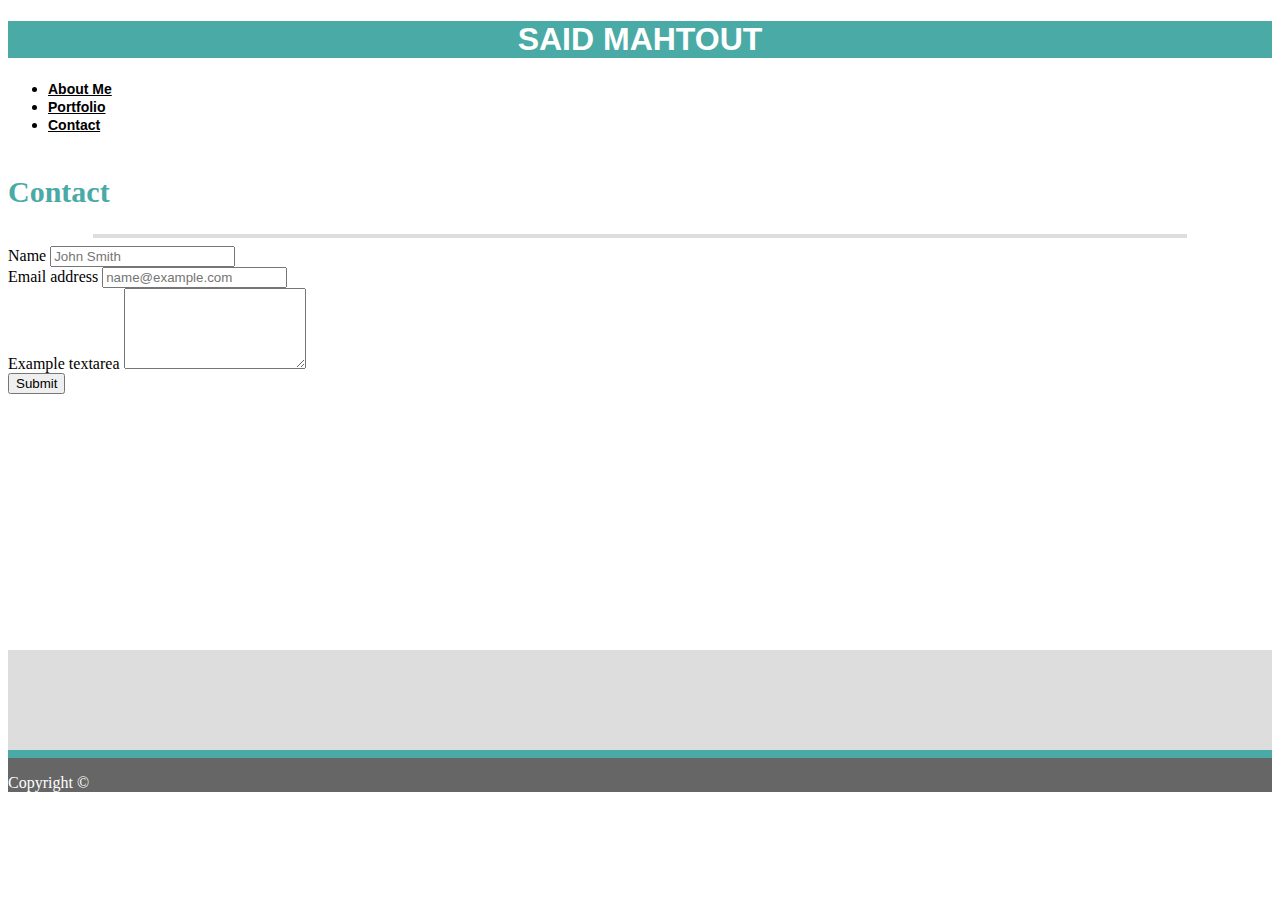
<file: contact.html>
<!DOCTYPE html>
<html lang="en">
<head>
    <meta charset="UTF-8">
    <meta name="viewport" content="width=device-width, initial-scale=1.0">
    <meta http-equiv="X-UA-Compatible" content="ie=edge">
    <title>My portfolio using Bootstap</title>
    <link rel="stylesheet" type="text/css" href="css/style.css">
    <link rel="stylesheet" href="https://stackpath.bootstrapcdn.com/bootstrap/4.1.3/css/bootstrap.min.css" integrity="sha384-MCw98/SFnGE8fJT3GXwEOngsV7Zt27NXFoaoApmYm81iuXoPkFOJwJ8ERdknLPMO" crossorigin="anonymous">
</head>
<body>

    <!-- Nav Bar -->
    <div class="container"          >
            <div class="row">
                <div id="nav-header" class="col-lg-4 col-sm-6 col-md-6 pt-4 pb-3 " >
                    <h1 class="h3 font-weight-bold  ">SAID MAHTOUT</h1>
                </div>
                <div class="col-lg-8 col-sm-6 col-md-6">
                        <nav class="navbar navbar-expand navbar-light  pt-2">
                            <div class="ml-auto">
                                <ul class="navbar-nav pt-3">
                                    <li class="nav-item border-right pl-2">
                                       <a href="index.html" class="nav-link">About Me</a>
                                    </li>
                                    <li class="nav-item border-right pl-2">
                                       <a href="portfolio.html" class="nav-link">Portfolio</a>
                                    </li>
                                    <li class="nav-item border-right pl-2">
                                       <a href="contact.html" class="nav-link">Contact</a>
                                    </li>
                                </ul>
                         </div>
                    </nav>         
                </div>
            </div>
        </div>      
    <!-- End Nav Bar -->

    <!-- Section --> 
    <div class="container-fluid sec-div pt-5 ">        
        <div class="container px-4 py-3 main-div">
            <h2 id="contact-header" class="header">Contact</h2>
            <hr class="mb-4 myHr">
            <form>
                 <div class="form-group">
                    <label for="exampleFormControlInput1">Name</label>
                    <input type="name" class="form-control" id="exampleFormControlInput1" placeholder="John Smith">                
                </div>
                <div class="form-group">
                    <label for="exampleFormControlInput2">Email address</label>
                    <input type="email" class="form-control" id="exampleFormControlInput2" placeholder="name@example.com">
                </div>              
                <div class="form-group">
                    <label for="exampleFormControlTextarea1">Example textarea</label>
                    <textarea class="form-control" id="exampleFormControlTextarea1" rows="5"></textarea>
                </div>
                <button type="submit" class="btn btn-primary px-3">Submit</button>
            </form>
        </div>
    </div>
   <!-- End Section --> 

   <!-- Footer -->
   <footer>  
        <div id="foot-div" class="footer-copyright text-center pt-3 fixed-bottom">
            <p id ="foot-para"> Copyright ©</p> 
        </div>
   </footer>
   <!-- End Footer -->

  
<script src="https://code.jquery.com/jquery-3.3.1.slim.min.js" integrity="sha384-q8i/X+965DzO0rT7abK41JStQIAqVgRVzpbzo5smXKp4YfRvH+8abtTE1Pi6jizo" crossorigin="anonymous"></script>
<script src="https://cdnjs.cloudflare.com/ajax/libs/popper.js/1.14.3/umd/popper.min.js" integrity="sha384-ZMP7rVo3mIykV+2+9J3UJ46jBk0WLaUAdn689aCwoqbBJiSnjAK/l8WvCWPIPm49" crossorigin="anonymous"></script>
<script src="https://stackpath.bootstrapcdn.com/bootstrap/4.1.3/js/bootstrap.min.js" integrity="sha384-ChfqqxuZUCnJSK3+MXmPNIyE6ZbWh2IMqE241rYiqJxyMiZ6OW/JmZQ5stwEULTy" crossorigin="anonymous"></script>
</body>
</html>
</file>
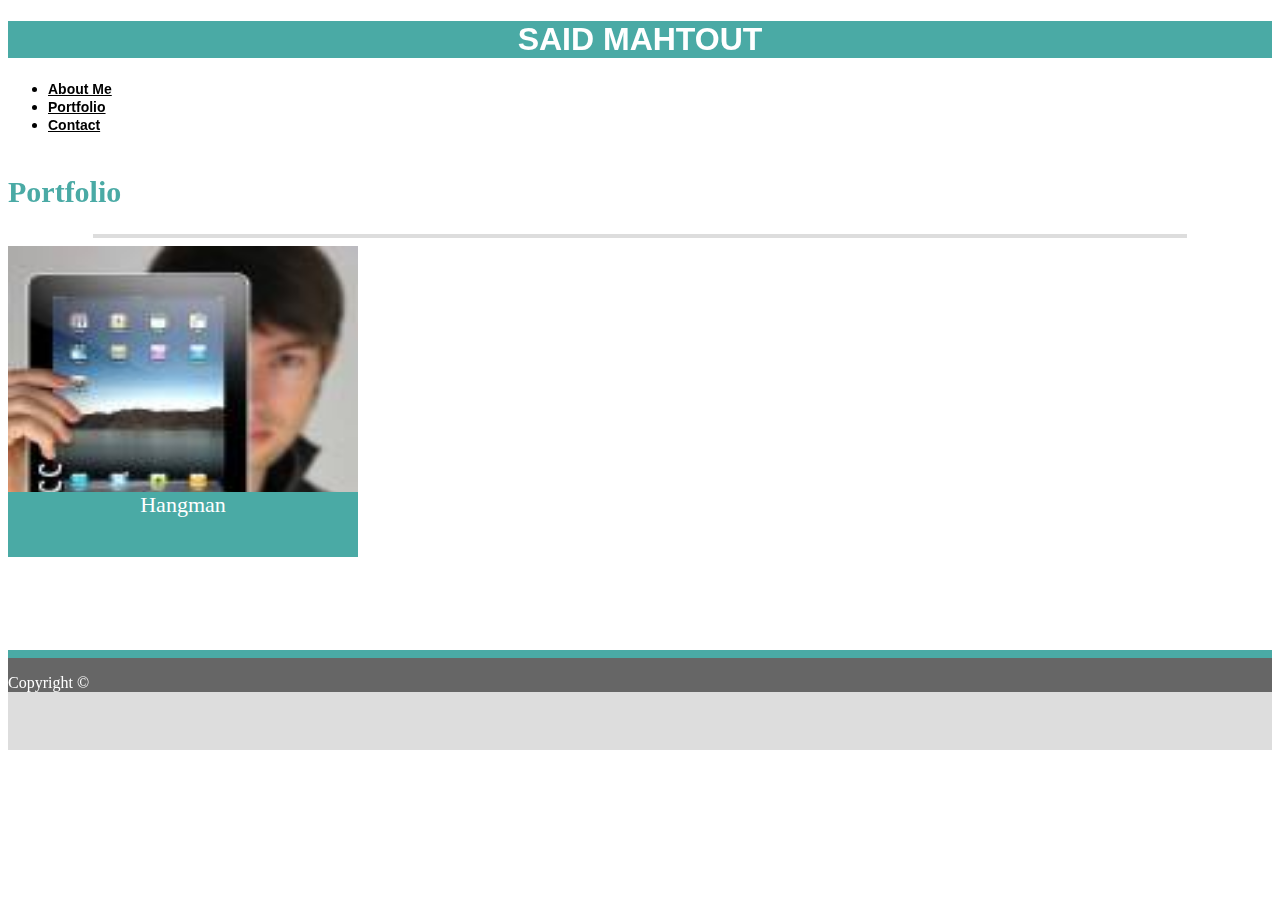
<file: portfolio.html>
<!DOCTYPE html>
<html lang="en">
<head>
    <meta charset="UTF-8">
    <meta name="viewport" content="width=device-width, initial-scale=1.0">
    <meta http-equiv="X-UA-Compatible" content="ie=edge">
    <title>Responsive portfolio</title>
    <link rel="stylesheet" type="text/css" href="css/style.css">
    <link rel="stylesheet" href="https://stackpath.bootstrapcdn.com/bootstrap/4.1.3/css/bootstrap.min.css" integrity="sha384-MCw98/SFnGE8fJT3GXwEOngsV7Zt27NXFoaoApmYm81iuXoPkFOJwJ8ERdknLPMO" crossorigin="anonymous">
</head>
<body>
    <!-- Nav Bar -->
    <div class="container"          >
            <div class="row">
                <div id="nav-header" class="col-lg-4 col-sm-6 col-md-6 pt-4 pb-3 " >
                    <h1 class="h3 font-weight-bold  ">SAID MAHTOUT</h1>
                </div>
                <div class="col-lg-8 col-sm-6 col-md-6">
                        <nav class="navbar navbar-expand navbar-light  pt-2">
                            <div class="ml-auto">
                                <ul class="navbar-nav pt-3">
                                    <li class="nav-item border-right pl-2">
                                       <a href="index.html" class="nav-link">About Me</a>
                                    </li>
                                    <li class="nav-item border-right pl-2">
                                       <a href="portfolio.html" class="nav-link">Portfolio</a>
                                    </li>
                                    <li class="nav-item border-right pl-2">
                                       <a href="contact.html" class="nav-link">Contact</a>
                                    </li>
                                </ul>
                         </div>
                    </nav>         
                </div>
            </div>
        </div>     
    <!-- End Nav Bar -->  

    <!-- Section -->
        <div class="container-fluid sec-div pt-5 pb-5">
            <div class="container p-3 main-div pl-4">
                <h2 id="portfolio-header" class="header">Portfolio</h2>
                <hr class="mb-4 myHr">
                <div class="container">
                <div class="row">
                    <div class="col-xl-4 mr-5">
                         <img class="portfolio-imag" src="images/image-1.jpeg" alt="Hangman Image">
                         <p class="imag-title pt-3">Hangman</p> 
                    </div>
                    <div class="col-xl-4">
                        <img class="portfolio-imag" src="images/image-2.jpeg" alt="RPG Game Image">
                        <p class="imag-title pt-3">RPG Game</p> 
                    </div> 
                </div>
                <div class="row">
                    <div class="col-xl-4 mr-5">
                        <img class="portfolio-imag" src="images/image-3.jpeg" alt="Trivia Game Image">
                        <p class="imag-title pt-3">Trivia Game</p> 
                    </div>
                    <div class="col-xl-4">
                        <img class="portfolio-imag " src="images/image-4.jpeg" alt="Rutgers Info Widget Image">
                        <p class="imag-title pt-3">Rutgers Info Widget</p> 
                    </div>        
                </div>
                <div class="row">
                    <div class="col-xl-4">
                        <img class="portfolio-imag pb-2" src="images/image-5.jpeg" alt="Rock Paper Scissors Image">
                        <p class="imag-title pt-3" >Rock Paper Scissors</p>
                    </div>
                </div>
            </div>
        </div>
    <!-- End Section --> 

    <!-- Footer -->
    <footer>
            <div id="foot-div" class="footer-copyright text-center pt-3 fixed-bottom">
                  <p id="foot-para"> Copyright ©</p> 
            </div>
    </footer>
   <!-- End Footer -->
   
    
<script src="https://code.jquery.com/jquery-3.3.1.slim.min.js" integrity="sha384-q8i/X+965DzO0rT7abK41JStQIAqVgRVzpbzo5smXKp4YfRvH+8abtTE1Pi6jizo" crossorigin="anonymous"></script>
<script src="https://cdnjs.cloudflare.com/ajax/libs/popper.js/1.14.3/umd/popper.min.js" integrity="sha384-ZMP7rVo3mIykV+2+9J3UJ46jBk0WLaUAdn689aCwoqbBJiSnjAK/l8WvCWPIPm49" crossorigin="anonymous"></script>
<script src="https://stackpath.bootstrapcdn.com/bootstrap/4.1.3/js/bootstrap.min.js" integrity="sha384-ChfqqxuZUCnJSK3+MXmPNIyE6ZbWh2IMqE241rYiqJxyMiZ6OW/JmZQ5stwEULTy" crossorigin="anonymous"></script>
</body>
</html>
</file>
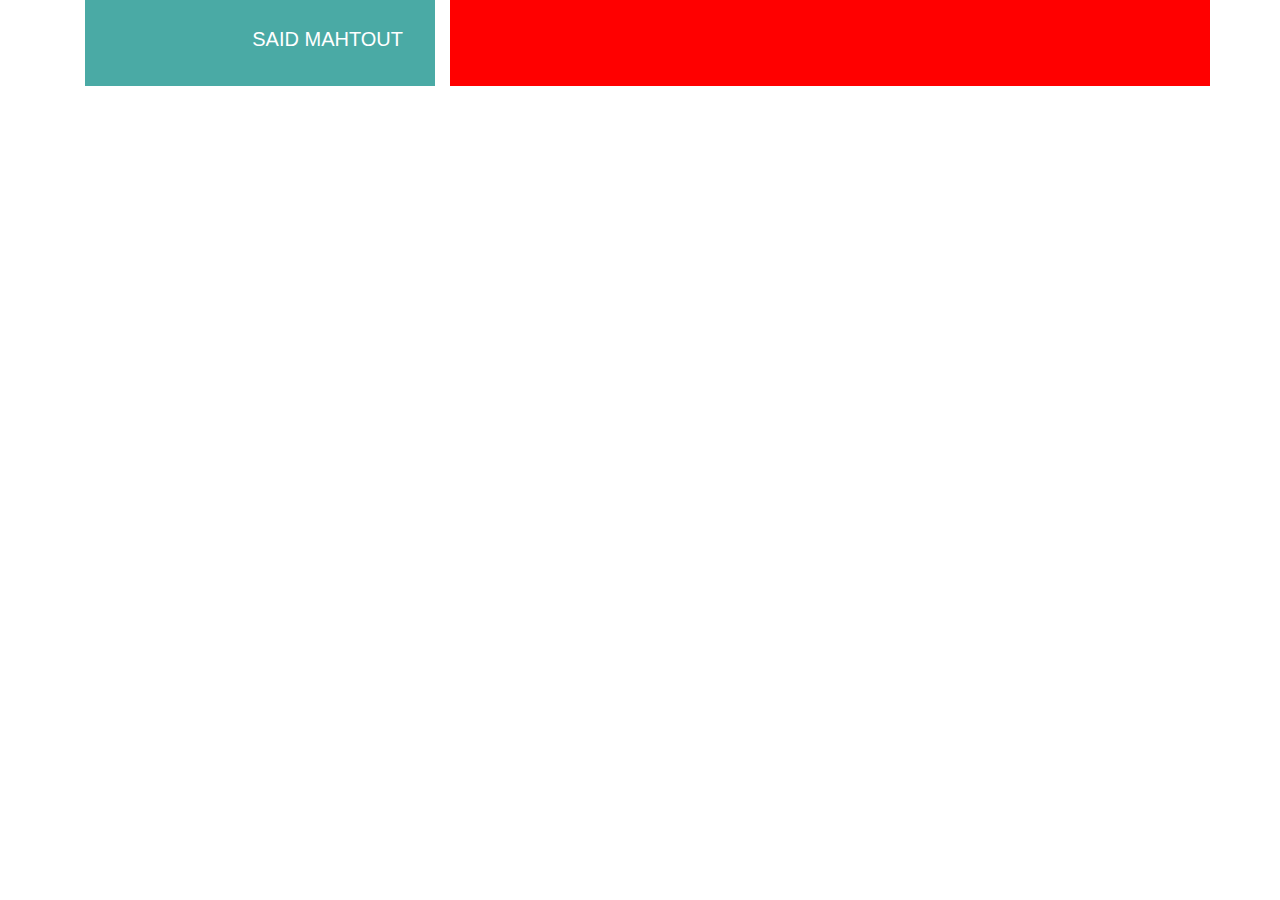
<file: images/Document.htm>
<!DOCTYPE html>
<!-- saved from url=(0042)file:///Users/mahtoutsaid/Desktop/try.html -->
<html lang="en"><head><meta http-equiv="Content-Type" content="text/html; charset=UTF-8">
    
    <meta name="viewport" content="width=device-width, initial-scale=1.0">
    <meta http-equiv="X-UA-Compatible" content="ie=edge">
    <title>Document</title>
    <link rel="stylesheet" href="./Document_files/bootstrap.min.css" integrity="sha384-MCw98/SFnGE8fJT3GXwEOngsV7Zt27NXFoaoApmYm81iuXoPkFOJwJ8ERdknLPMO" crossorigin="anonymous">
</head>
<body>

 <div class="container">
     <div class="row">
         <div class="col-sm-4">
                <nav class="navbar navbar-dark justify-content-end" style="background:#4aaaa5">
                        <span class="navbar-brand mb-2 py-3 h1"> SAID MAHTOUT</span>
                </nav>
         </div>
         <div class="col-sm-8" style="background:red">
            
                    </div>
                
         </div>
     </div>
 




<script src="./Document_files/jquery-3.3.1.slim.min.js" integrity="sha384-q8i/X+965DzO0rT7abK41JStQIAqVgRVzpbzo5smXKp4YfRvH+8abtTE1Pi6jizo" crossorigin="anonymous"></script>
<script src="./Document_files/popper.min.js" integrity="sha384-ZMP7rVo3mIykV+2+9J3UJ46jBk0WLaUAdn689aCwoqbBJiSnjAK/l8WvCWPIPm49" crossorigin="anonymous"></script>
<script src="./Document_files/bootstrap.min.js" integrity="sha384-ChfqqxuZUCnJSK3+MXmPNIyE6ZbWh2IMqE241rYiqJxyMiZ6OW/JmZQ5stwEULTy" crossorigin="anonymous"></script>
        

</body></html>
</file>
<file: css/style.css>
#nav-header {
	font-family: 'Arial', 'Helvetica Neue', Helvetica, sans-serif;
	color: #ffffff;
	text-align: center;
	background-color: #4aaaa5;	
}
nav ul a {
	font-family:  'Arial', 'Helvetica Neue', Helvetica, sans-serif;
	color: #000000;
	font-size: 14px;
	font-weight: bold;
}
nav ul a:hover {
	background-color:#4aaaa5;
	border-radius: 4px;
}
/*-----End Nav Bar-----*/

/*------Section-------*/
.sec-div {
	background-color:#dddddd;
	height: 600px;
}

.main-div {
	height: 500px;
	background-color:#ffffff;
	overflow: auto;
}
.header {
	font-family: 'Georgia', Times, Times New Roman, serif;
	font-size: 30px;
	font-weight: bold;
	color: #4aaaa5;
}
.myHr {
	color: #dddddd;
	border: solid 2px;
	width: 1090px;
}

/*About Me*/
#about-me-imag {
	width: 255px;
	height: 195px;
	float: left;
}
#about-me-para {
	font-family:  'Georgia', Times, Times New Roman, serif;
	line-height: 40px;
	font-size: 20px;
}
/*End About Me*/

/*Portfolio*/
.portfolio-imag {
	width: 350px;
	height: 300px;
}
.imag-title {
	background-color: #4aaaa5;
	font-family: 'Georgia', Times, Times New Roman, serif;
	text-align: center;
	font-size: 22px;
	color: #ffffff;
	position: relative;
	bottom: 80px;
	width: 350px;
	height: 65px;

}
.imag-title:hover {
	background-color: #808080;;
}
/*Eend Portfolio*/

/*Contact*/

/*End Contact*/

/*------End Section-----*/

/*-----Footer-----*/
#foot-div {
	background-color:#666666; 
	border-top: 8px solid #4aaaa5;
}
#foot-para {
    color: #ffffff;
}
/*------End Footer-------*/
</file>
